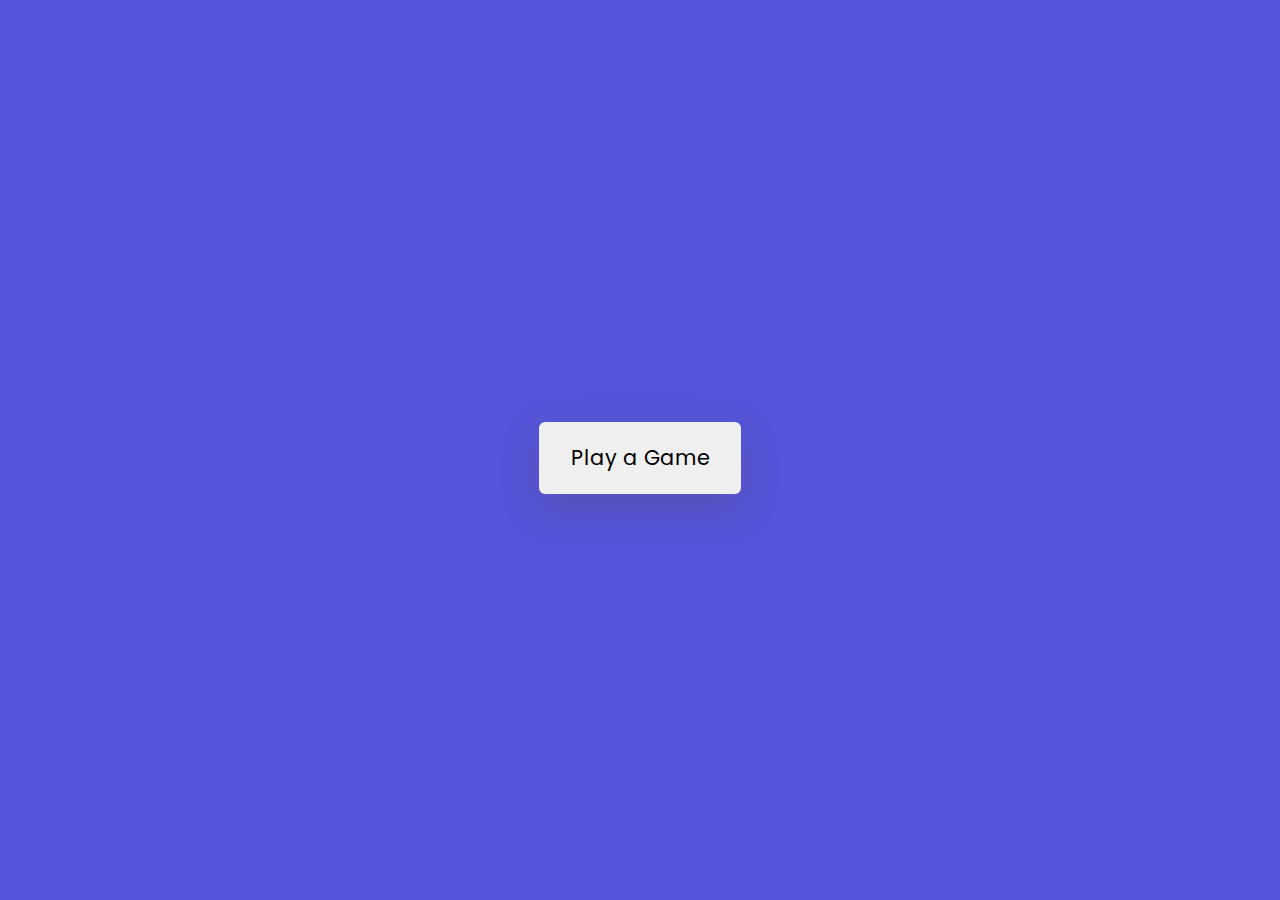
<file: index.html>
<html lang="en">
<!-- https://game.enessahin.dev -->

<head>
  <title>Memory Game | EnesSahin.Dev</title>
  <meta charset="utf-8">
  <meta http-equiv="X-UA-Compatible" content="IE=edge">
  <meta name="description" content="Enes Şahin Web Developer">
  <meta name="viewport" content="width=device-width, initial-scale=1, shrink-to-fit=no">
  <meta name="author" content="Muhammet Enes Şahin (https://enessahin.dev/)">
  <!-- bootstrap css cdn -->
  <link rel="stylesheet" href="https://maxcdn.bootstrapcdn.com/bootstrap/4.0.0/css/bootstrap.min.css">
  <!-- fontawesome cdn -->
  <link rel="stylesheet" href="https://stackpath.bootstrapcdn.com/font-awesome/4.7.0/css/font-awesome.min.css">
  <!-- Google fonts cdn -->
  <link rel="stylesheet" href="https://fonts.googleapis.com/css?family=Poppins:wght@400;600&display=swap">
  <!-- Basic Style -->
  <link rel="stylesheet" href="css/style.css">

</head>

<body>
  <div class="wrapper">
    <div class="stats-container">
      <div id="moves-count"></div>
      <div id="time"></div>
    </div>
    <div class="game-container"></div>
    <button id="stop" class="hide">Play again</button>
  </div>
  <div class="controls-container">
    <p id="result"></p>
    <button id="start">Play a Game</button>
  </div>
  <!-- script -->
  <script src="js/script.js"></script>
  <script src="https://code.jquery.com/jquery-3.2.1.slim.min.js"></script>
  <script src="https://cdnjs.cloudflare.com/ajax/libs/popper.js/1.12.9/umd/popper.min.js"></script>
  <script src="https://maxcdn.bootstrapcdn.com/bootstrap/4.0.0/js/bootstrap.min.js"></script>

</body>

</html>
</file>
<file: css/style.css>
* {
    padding: 0;
    margin: 0;
    box-sizing: border-box;
    font-family: "Poppins", sans-serif;
  }
  body {
    background-color: #5555db;
  }
  .wrapper {
    box-sizing: content-box;
    width: 26.87em;
    padding: 2.5em 3em;
    background-color: #ffffff;
    position: absolute;
    transform: translate(-50%, -50%);
    left: 50%;
    top: 50%;
    border-radius: 0.6em;
    box-shadow: 0 0.9em 2.8em rgba(86, 66, 0, 0.2);
  }
  .game-container {
    position: relative;
    width: 100%;
    display: grid;
    gap: 0.6em;
  }
  .stats-container {
    text-align: right;
    margin-bottom: 1.2em;
  }
  .stats-container span {
    font-weight: 600;
  }
  .card-container {
    position: relative;
    width: 6.25em;
    height: 6.25em;
    cursor: pointer;
  }
  .card-before,
  .card-after {
    position: absolute;
    border-radius: 5px;
    width: 100%;
    height: 100%;
    display: flex;
    align-items: center;
    justify-content: center;
    border: 4px solid #000000;
    transition: transform 0.7s ease-out;
    backface-visibility: hidden;
  }
  .card-before {
    background-color: #319cf4;
    font-size: 2.8em;
    font-weight: 600;
  }
  .card-after {
    background-color: #ffffff;
    transform: rotateY(180deg);
  }
  .card-container.flipped .card-before {
    transform: rotateY(180deg);
  }
  .card-container.flipped .card-after {
    transform: rotateY(0deg);
  }
  .controls-container {
    position: absolute;
    display: flex;
    align-items: center;
    justify-content: center;
    flex-direction: column;
    width: 100%;
    height: 100%;
    background-color: #5555db;
    top: 0;
  }
  button {
    border: none;
    border-radius: 0.3em;
    padding: 1em 1.5em;
    cursor: pointer;
  }
  #stop {
    font-size: 1.1em;
    display: block;
    margin: 1.1em auto 0 auto;
    background-color: #000000;
    color: #ffffff;
  }
  .controls-container button {
    font-size: 1.3em;
    box-shadow: 0 0.6em 2em rgba(86, 66, 0, 0.2);
  }
  .hide {
    display: none;
  }
  #result {
    text-align: center;
  }
  #result h2 {
    font-size: 2.5em;
  }
  #result h4 {
    font-size: 1.8em;
    margin: 0.6em 0 1em 0;
  }
</file>
